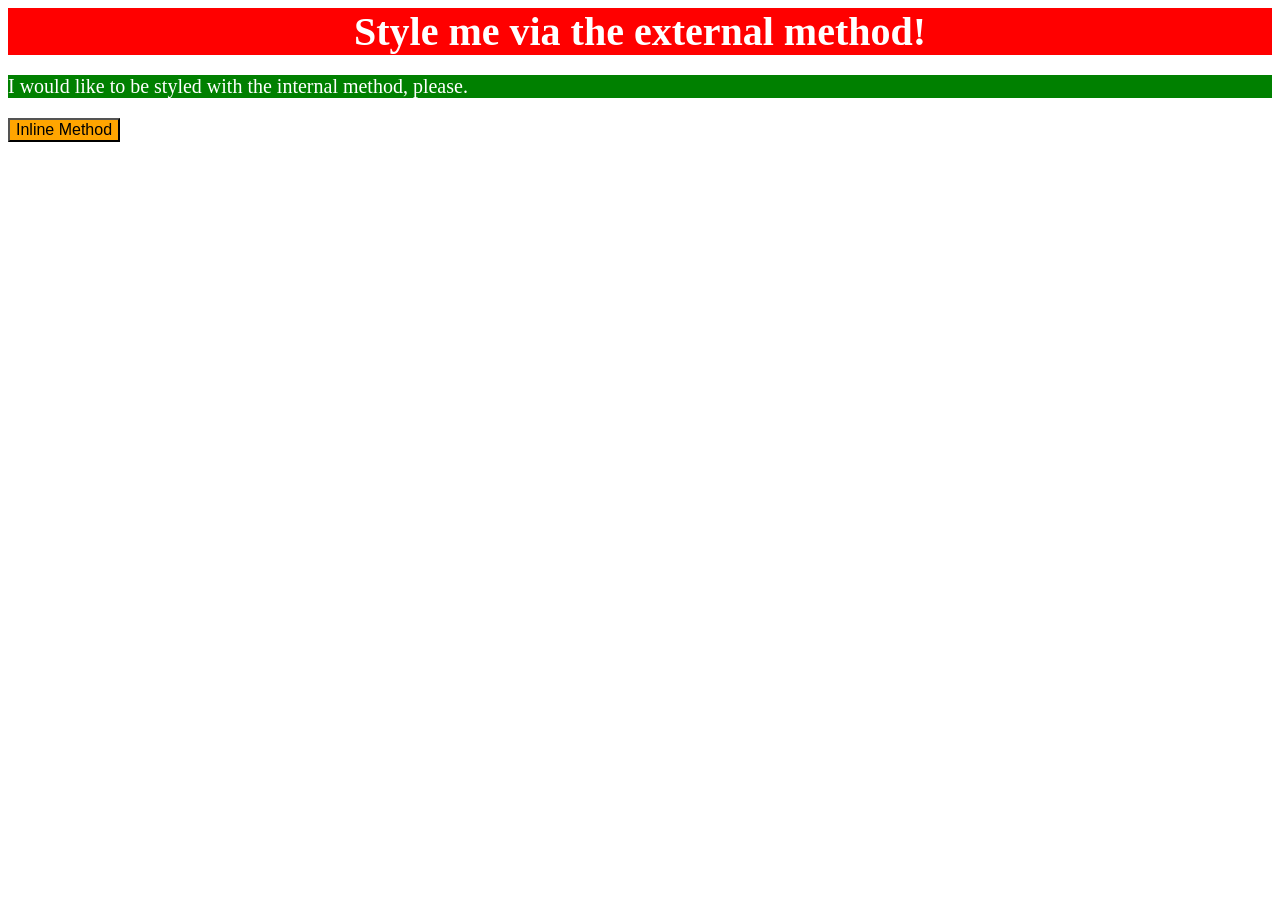
<file: foundations/intro-to-css/01-css-methods/index.html>
<!DOCTYPE html>
<html lang="en">
  <head>
    <link rel="stylesheet" href="styles.css">
    <style>
      p {
        background-color: green;
        color: white;
        font-size: 20px;
      }
    </style>
    <meta charset="UTF-8">
    <meta http-equiv="X-UA-Compatible" content="IE=edge">
    <meta name="viewport" content="width=device-width, initial-scale=1.0">
    <title>Methods for Adding CSS</title>
  </head>
  <body>
    <div>Style me via the external method!</div>
    <p>I would like to be styled with the internal method, please.</p>
    <button style="background-color: orange; font-size: 16px;">Inline Method</button>
  </body>
</html>
</file>
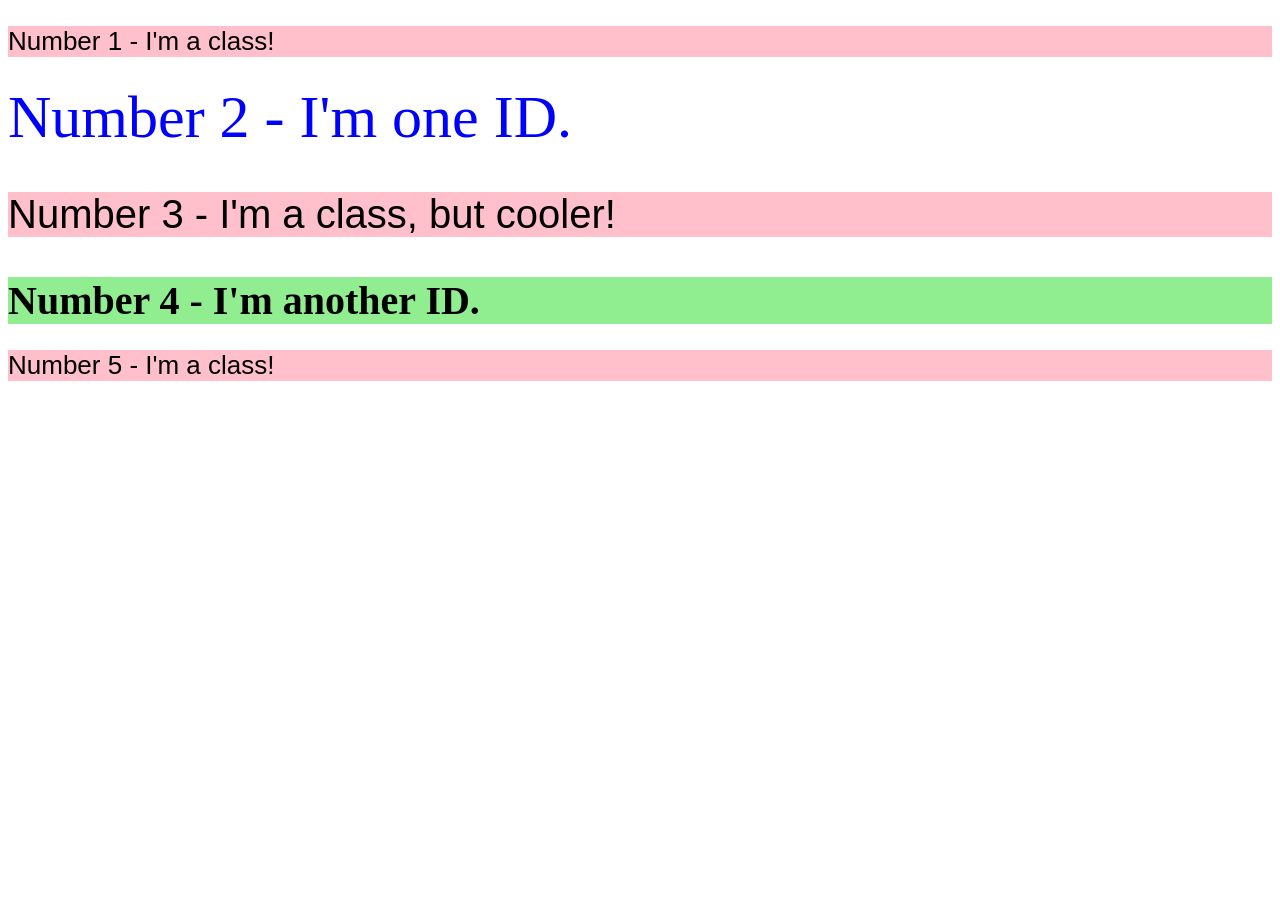
<file: foundations/intro-to-css/02-class-id-selectors/index.html>
<!DOCTYPE html>
<html lang="en">
  <head>
    <meta charset="UTF-8">
    <meta http-equiv="X-UA-Compatible" content="IE=edge">
    <meta name="viewport" content="width=device-width, initial-scale=1.0">
    <title>Class and ID Selectors</title>
    <link rel="stylesheet" href="style.css">
  </head>
  <body>
    <p class="odd">Number 1 - I'm a class!</p>
    <div id="number2">Number 2 - I'm one ID.</div>
    <p class="cool">Number 3 - I'm a class, but cooler!</p>
    <div id="number4">Number 4 - I'm another ID.</div>
    <p class="odd">Number 5 - I'm a class!</p>
  </body>
</html>
</file>
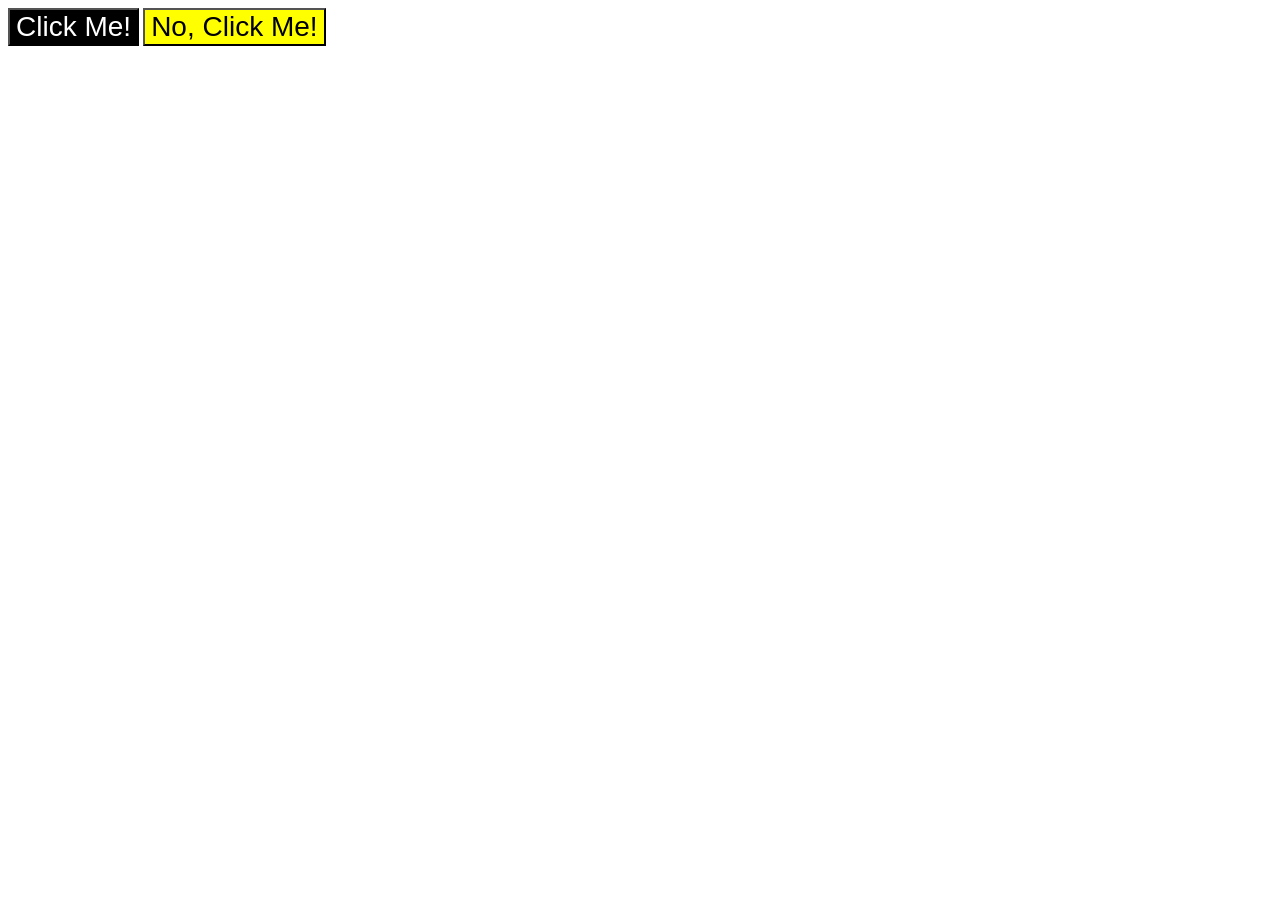
<file: foundations/intro-to-css/03-grouping-selectors/index.html>
<!DOCTYPE html>
<html lang="en">
  <head>
    <meta charset="UTF-8">
    <meta http-equiv="X-UA-Compatible" content="IE=edge">
    <meta name="viewport" content="width=device-width, initial-scale=1.0">
    <title>Grouping Selectors</title>
    <link rel="stylesheet" href="style.css">
  </head>
  <body>
    <button class="button">Click Me!</button>
    <button class="button1">No, Click Me!</button>
  </body>
</html>
</file>
<file: foundations/intro-to-css/01-css-methods/styles.css>
div{
    background-color: red;
    color: white;
    text-align: center;
    font-size: 40px;
    font-weight: bold;
}
</file>
<file: foundations/intro-to-css/02-class-id-selectors/style.css>
.odd{
    background-color: pink;
    font-family: Arial;
    font-size: 26px;
}
#number2{
    font-size: 60px;
    color: blue;
}
.cool{
    background-color: pink;
    font-size: 40px;
    font-family: Arial;
}
#number4{
    font-size: 40px;
    background-color: lightgreen;
    font-weight: bold;
}
</file>
<file: foundations/intro-to-css/03-grouping-selectors/style.css>
.button, .button1 {
    font-size:  28px;
    font-family: Helvetica;
}

.button {
    background-color: black;
    color: white;
}
.button1{
    background-color: yellow;
}
</file>
